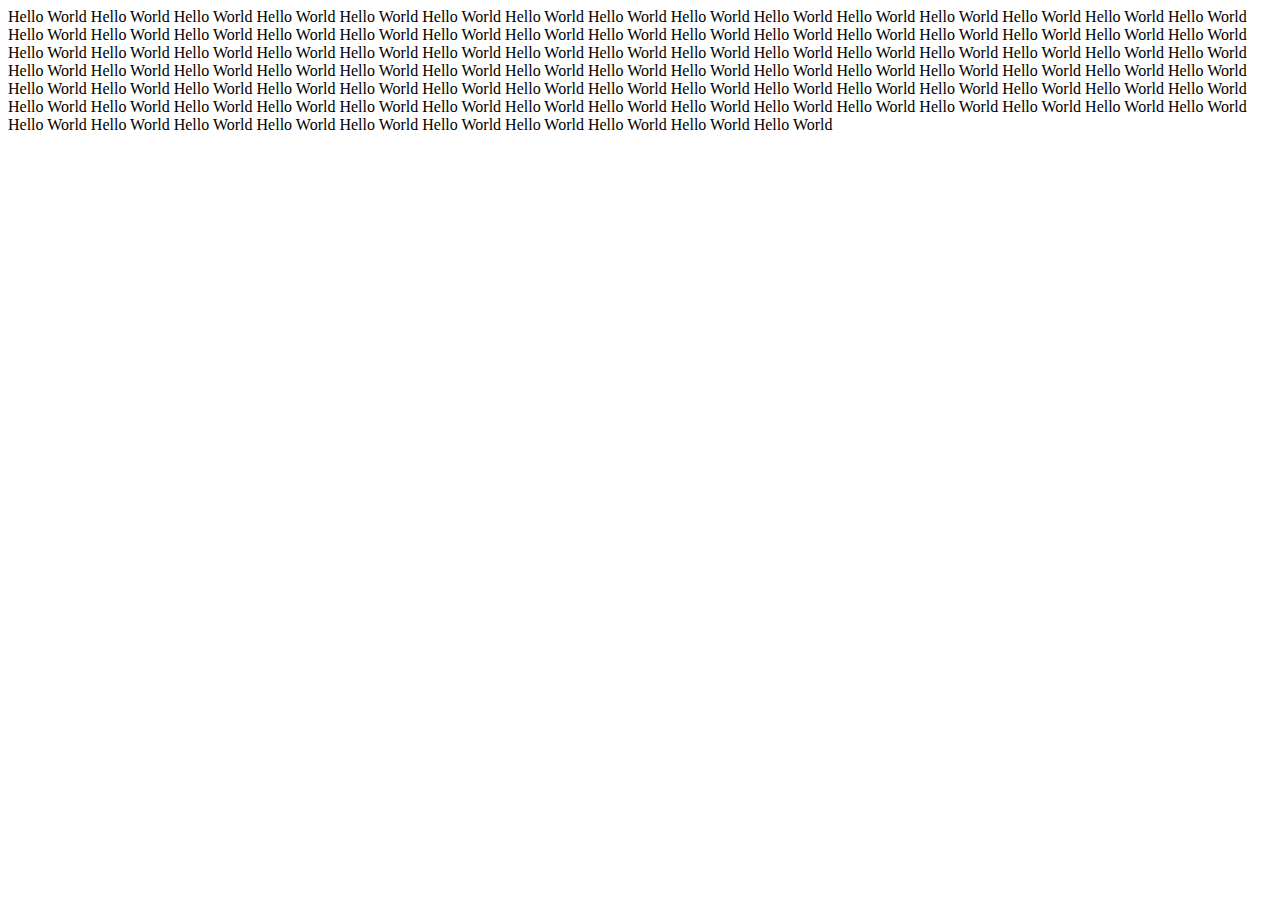
<file: 1_01/index.html>
<!DOCTYPE html>
           <html lang="en">
           <head>
           <meta charset="utf-8"/>
           <title>JavaScript AJAX</title>
           </head>
           <body>
            <script src="script.js"></script>
          </body>
          </html>
</file>
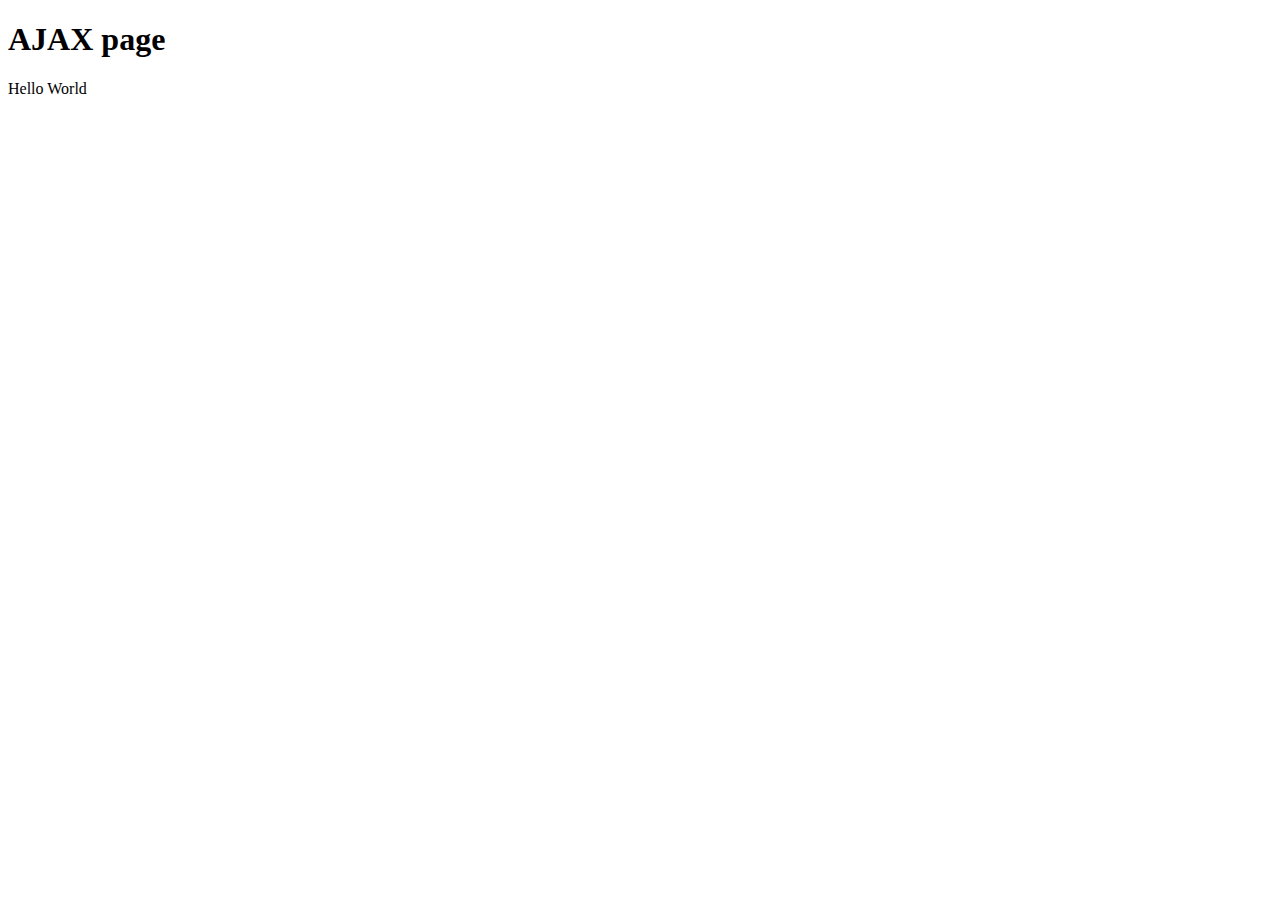
<file: 2_01/index.html>
<!DOCTYPE html>
           <html lang="en">
           <head>
           <meta charset="utf-8"/>
           <title>JavaScript AJAX</title>
           </head>
           <body>
           	<h1>AJAX page</h1>
           	<div id="update"></div>
            <script src="script.js"></script>
          </body>
          </html>
</file>
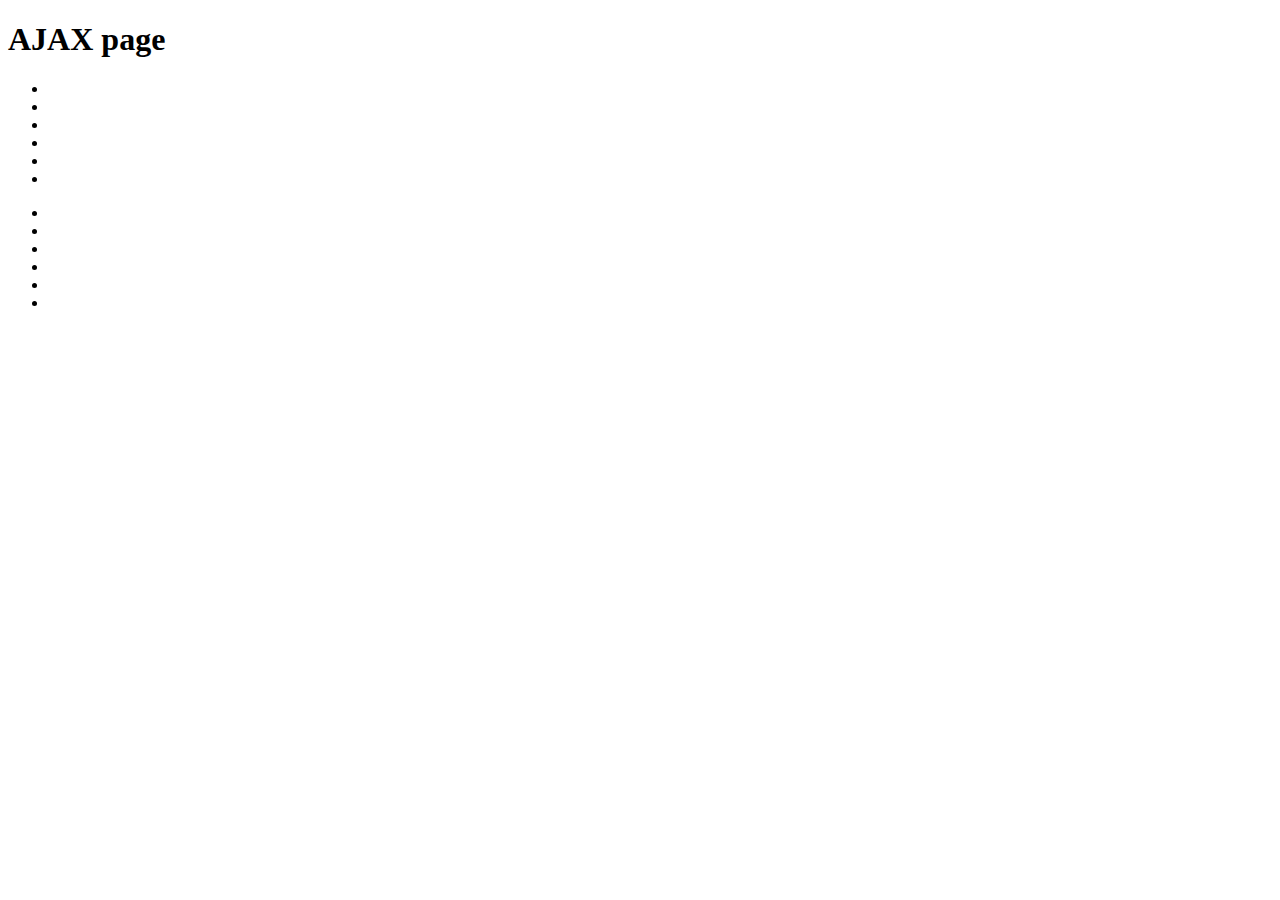
<file: 2_02/index.html>
<!DOCTYPE html> 
 <html lang="en"> 
 <head> 
 	<meta charset="utf-8"> 
 	<title>JavaScript AJAX</title> 
 </head> 
 <body> 
 	<h1>AJAX page</h1> 
 	<ul> 
 		<li></li> 
 		<li></li> 
 		<li></li> 
 		<li></li> 
 		<li></li> 
 		<li></li> 
 	</ul> 
 	<ul> 
 		<li></li> 
 		<li></li> 
 		<li></li> 
 		<li></li> 
 		<li></li> 
 		<li></li> 
 	</ul> 
 	<script src="script.js"></script> 
 </body> 
 </html>
</file>
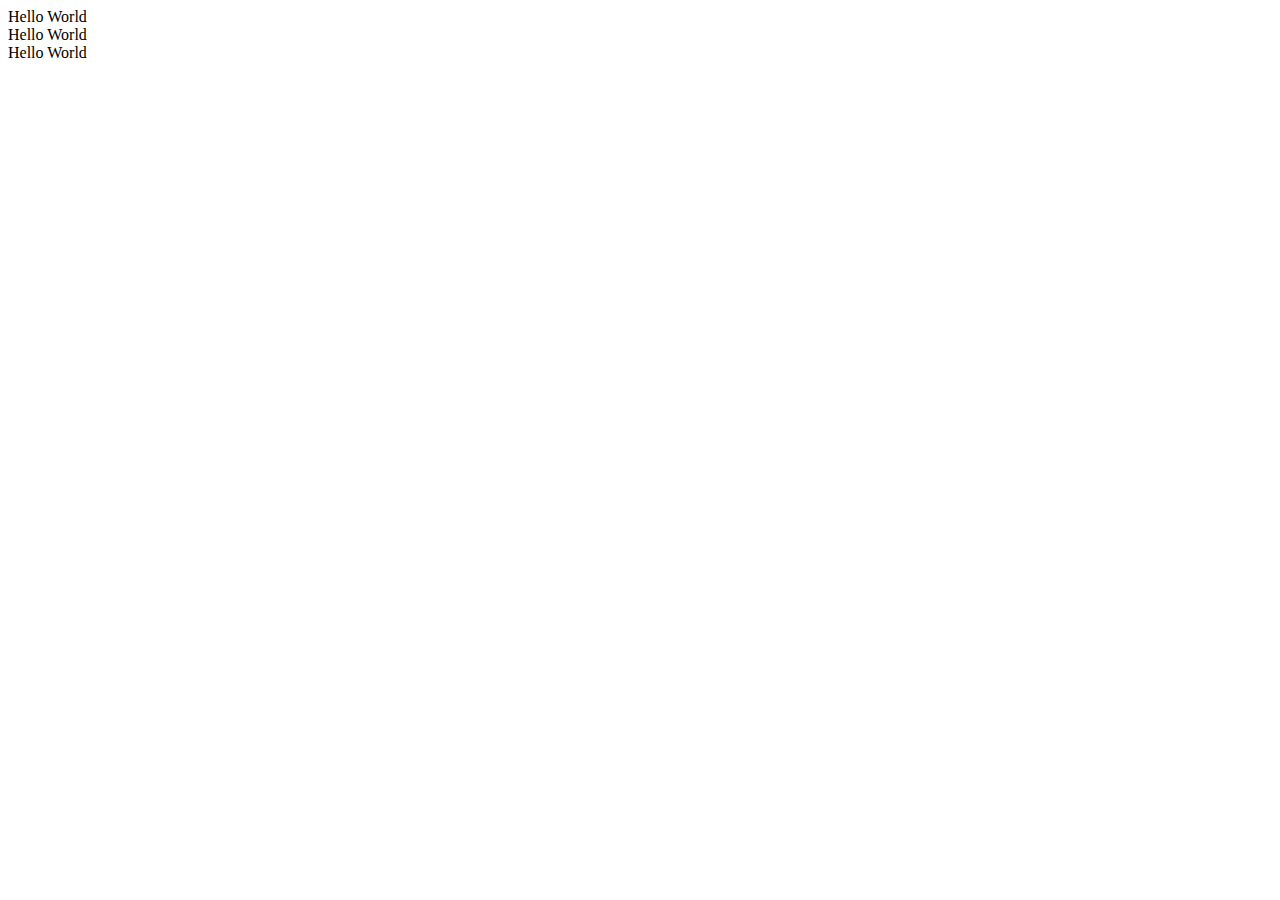
<file: 3_02/index.html>
<!DOCTYPE html>
<html lang="en">
<head>
           <meta charset="utf-8"/>
           <title>JavaScript AJAX</title>
</head>
<body>

<div class="update"></div>
<div class="update"></div>
<div class="update"></div>
<div class="update"></div>
<div class="update"></div>

<script src="jquery.js"></script>
<script src="script.js"></script>
</body>
</html>
</file>
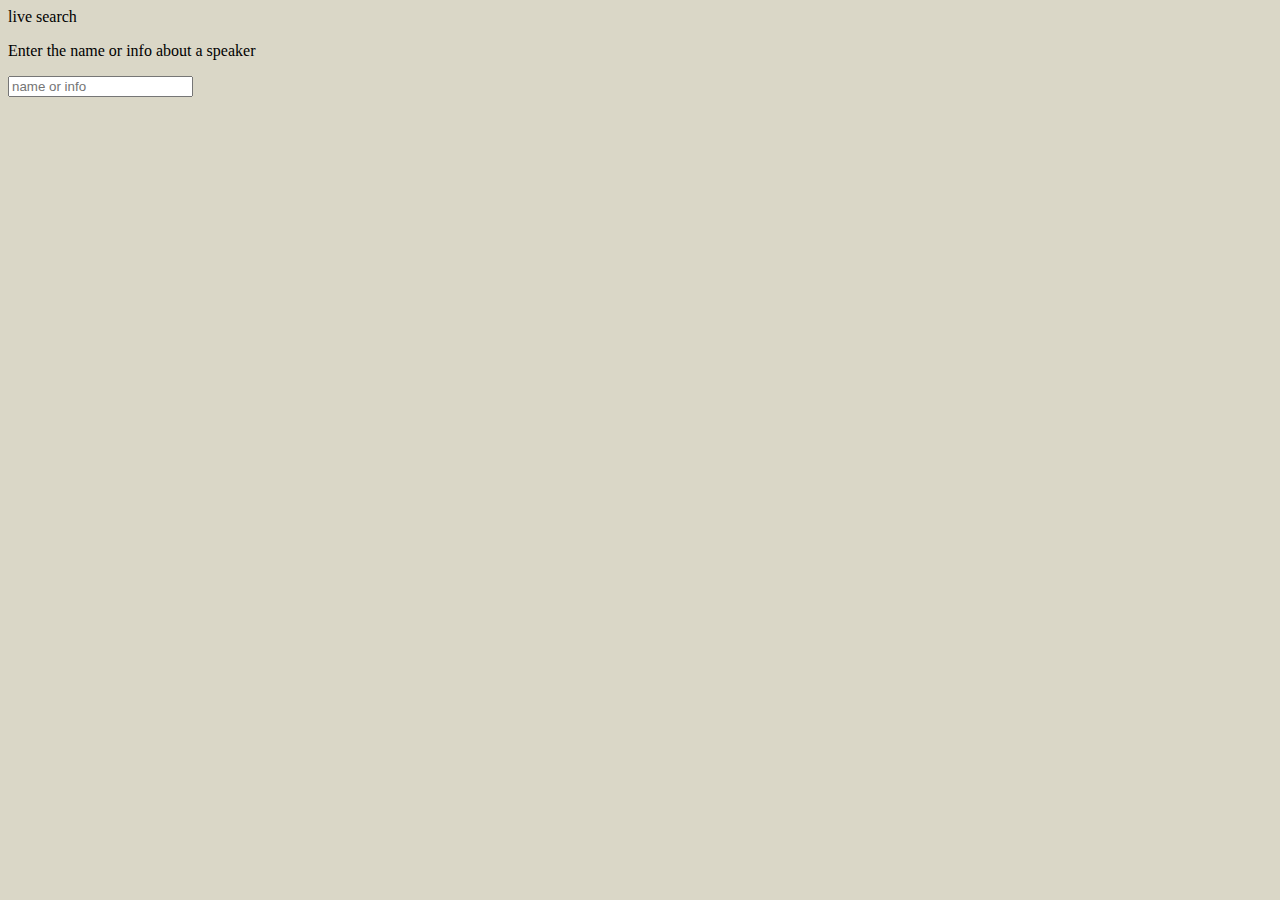
<file: 4_01/index.html>
<!DOCTYPE html>
<html lang="en">
<head>
           <meta charset="utf-8"/>
           <title>Live Search</title>
           <link rel="stylesheet" href="mystyle.css" />
</head>
<body>

<div id="searcharea">
	<label for="search">live search</label>
	<p>Enter the name or info about a speaker</p>
	<input type="searsh" name="search" id="search" placeholder="name or info" /></div>
<div id="update"></div>


<script src="jquery.js"></script>
<script src="script.js"></script>

</body>
</html>
</file>
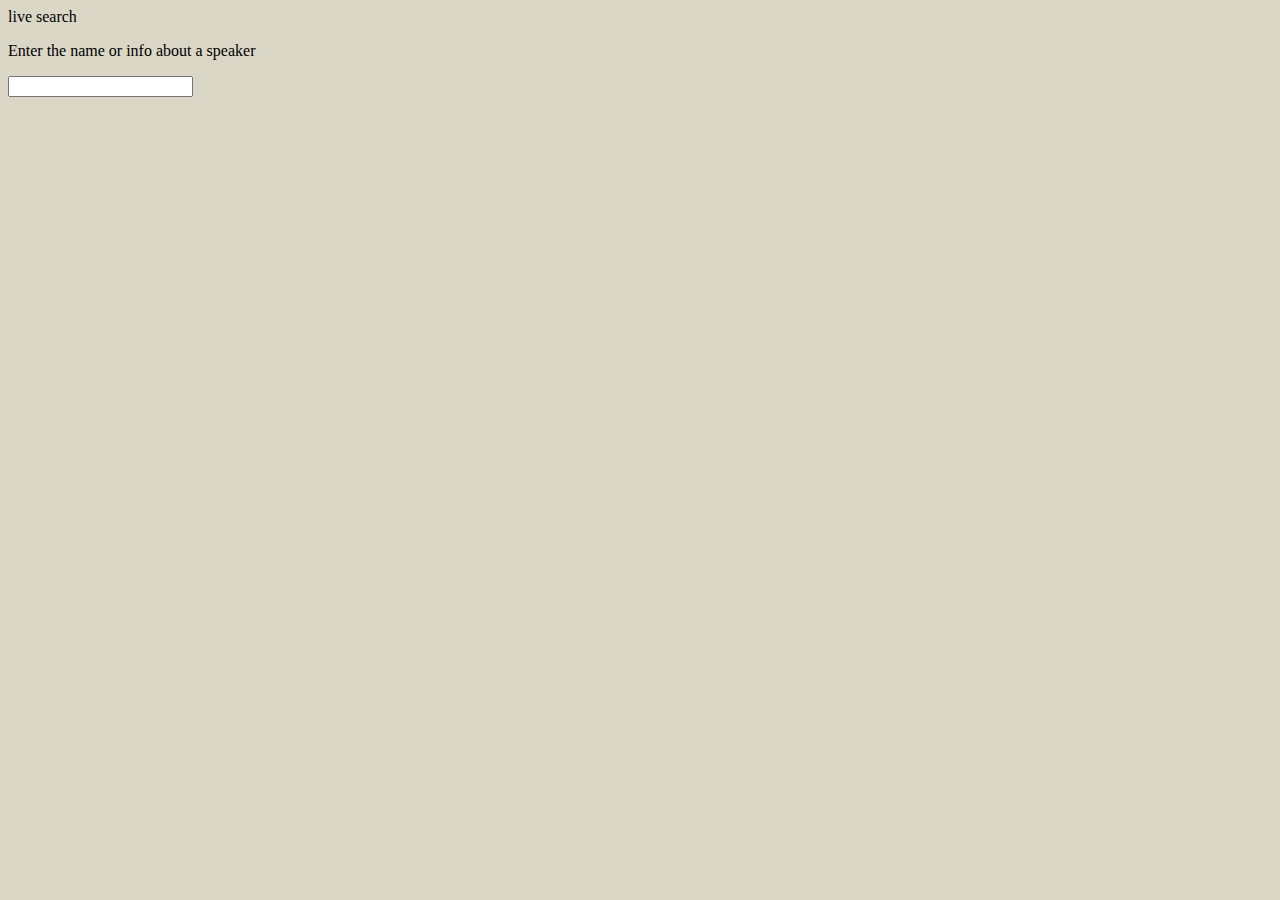
<file: 4_03/index.html>
<!DOCTYPE html> 
 <html lang="en"> 
 <head> 
 	<meta charset="utf-8"> 
 	<title>Live Search</title> 
 	<link rel="stylesheet" href="mystyle.css"> 
 </head> 
 <body> 
 <div id="searcharea"> 
 	<label for="search">live search</label> 
 	<p>Enter the name or info about a speaker</p> 
	<input type="search" name="search" id="search"     plaseholder="name or info" /> 
 </div> 
 <div id="update"></div> 
 	<script src="jquery.js"></script> 
 	<script src="script.js"></script> 
 </body> 
 </html>
</file>
<file: 4_01/mystyle.css>
body {
	background: #DAD7C7;
}
</file>
<file: 4_03/mystyle.css>
body {
	background: #DAD7C7;
}
</file>
